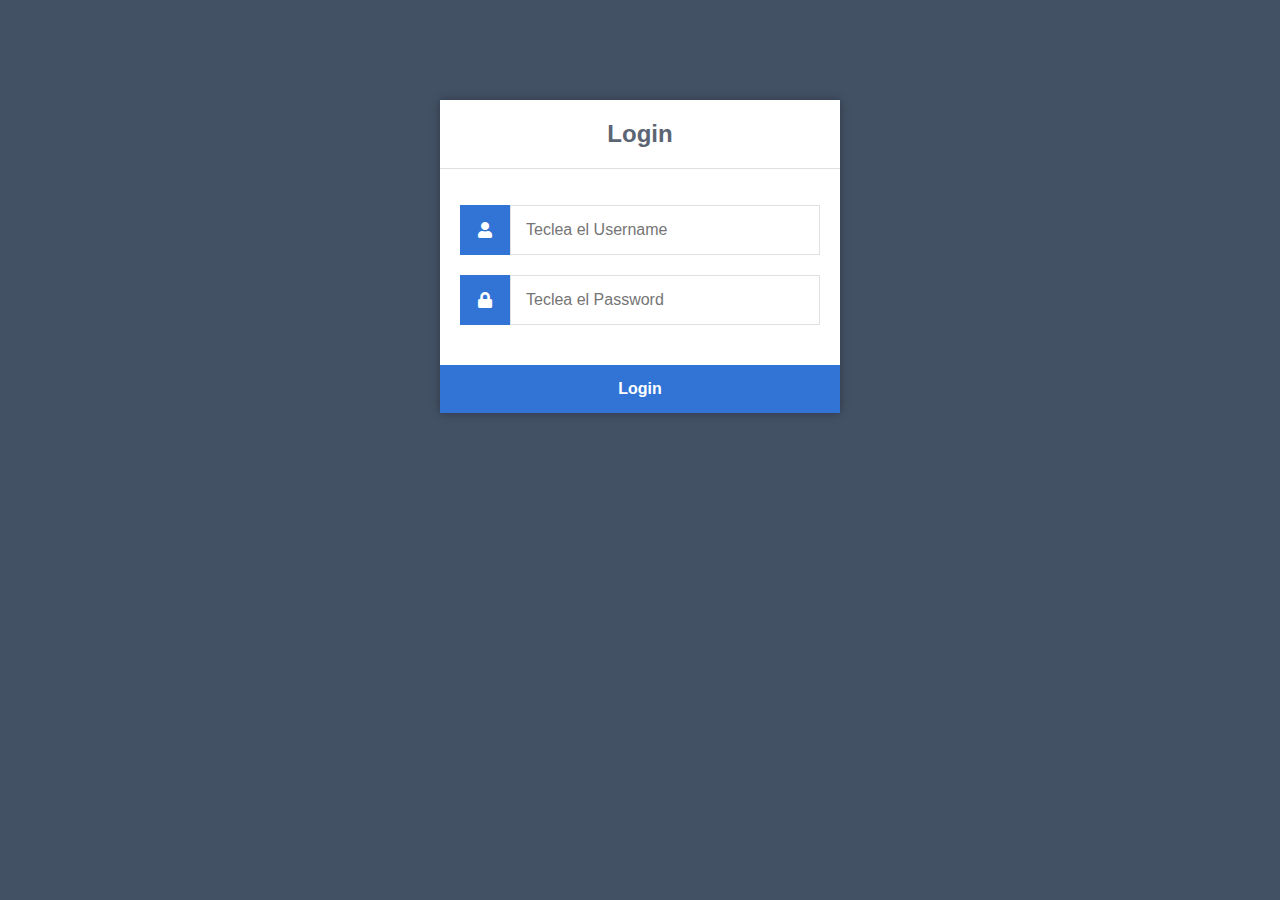
<file: Actividades Clase/PHPLogin/index.html>
<!DOCTYPE html>
<html>
	<head>
		<meta charset="utf-8">
		<title>Login</title>
		<link rel="stylesheet" href="https://use.fontawesome.com/releases/v5.7.1/css/all.css">
        <link href="style.css" rel="stylesheet" type="text/css">
	</head>
	<body>
		<div class="login">
			<h1>Login</h1>
			<form action="authenticate.php" method="post">
				<label for="username">
					<i class="fas fa-user"></i>
				</label>
				<input type="text" name="username" placeholder="Teclea el Username" id="username" required>
				<label for="password">
					<i class="fas fa-lock"></i>
				</label>
				<input type="password" name="password" placeholder="Teclea el Password" id="password" required>
				<input type="submit" value="Login">
			</form>
		</div>
	</body>
</html>
</file>
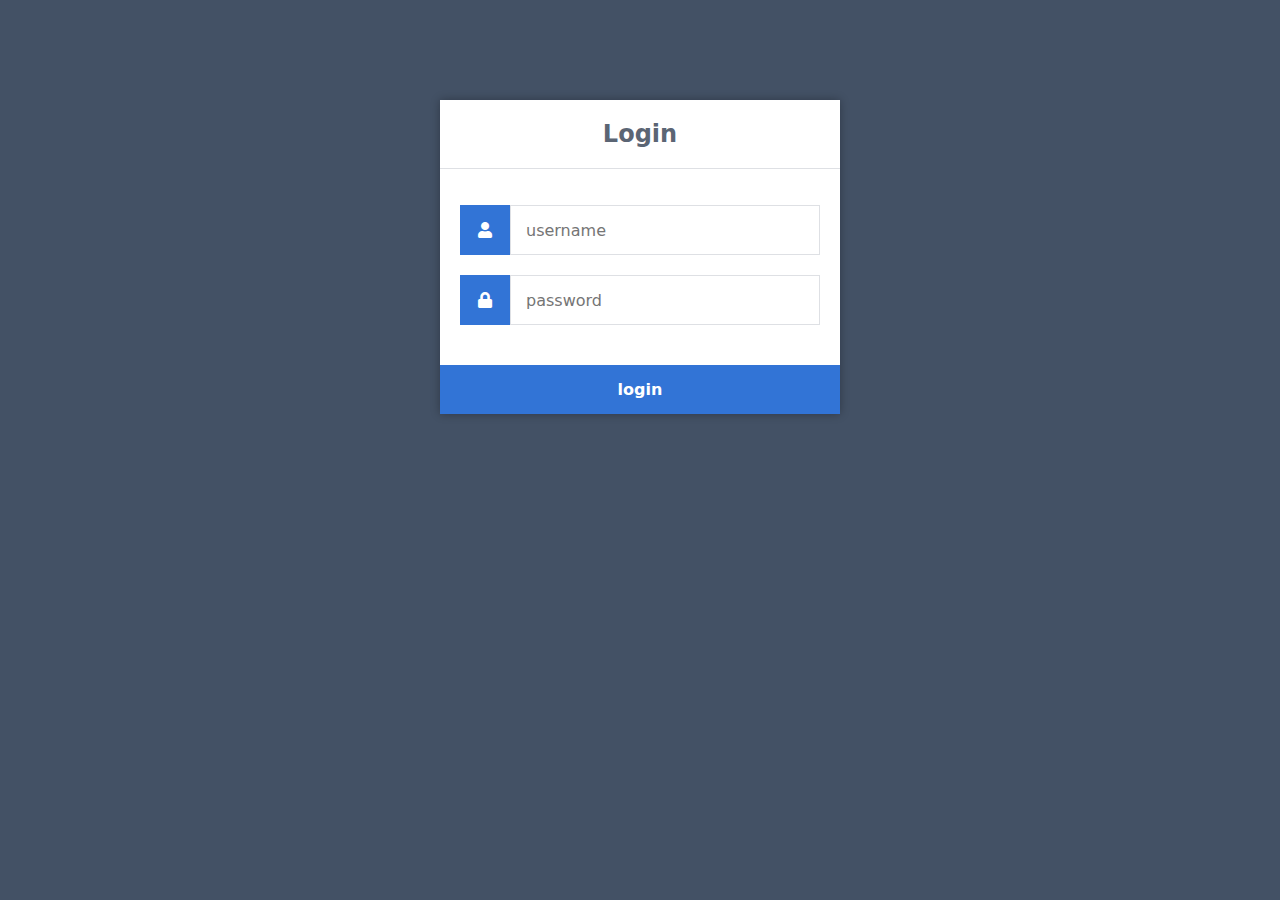
<file: Actividades Clase/Login/prubra 2.html>
<!DOCTYPE html>
<html>
<head>
    <meta charset="UTF-8">
    <title>Document</title>
    <link rel="stylesheet" href="https://use.fontawesome.com/releases/v5.7.1/css/all.css">
    <link href="style.css" rel="stylesheet" type="text/css"> 
</head>
<body>
    <div class="login"> 
        <h1>Login</h1>
         <form action="authenticate.php" method="post">
                <label for="username">
                    <i class="fas fa-user"></i>
                </label>
                <input type="text" name="username" placeholder="username" id="username" required>

                <label for="password">
                    <i class="fas fa-lock"></i>
                </label>
                <input type="password" name="password" placeholder="password" id="password" required>
                <input type="submit" value="login">
         </form>
    </div>   
</body>
</html>
</file>
<file: Actividades Clase/PHPLogin/style.css>
* {
    box-sizing: border-box;
    font-family: -apple-system, BlinkMacSystemFont, "segoe ui", roboto, oxygen, ubuntu, cantarell, "fira sans", "droid sans", "helvetica neue", Arial, sans-serif;
    font-size: 16px;
}
body {
    background-color: #435165;
}
.login {
    width: 400px;
    background-color: #ffffff;
    box-shadow: 0 0 9px 0 rgba(0, 0, 0, 0.3);
    margin: 100px auto;
}
.login h1 {
    text-align: center;
    color: #5b6574;
    font-size: 24px;
    padding: 20px 0 20px 0;
    border-bottom: 1px solid #dee0e4;
}
.login form {
    display: flex;
    flex-wrap: wrap;
    justify-content: center;
    padding-top: 20px;
}
.login form label {
    display: flex;
    justify-content: center;
    align-items: center;
    width: 50px;
    height: 50px;
    background-color: #3274d6;
    color: #ffffff;
}
.login form input[type="password"], .login form input[type="text"] {
    width: 310px;
    height: 50px;
    border: 1px solid #dee0e4;
    margin-bottom: 20px;
    padding: 0 15px;
}
.login form input[type="submit"] {
    width: 100%;
    padding: 15px;
   margin-top: 20px;
    background-color: #3274d6;
    border: 0;
    cursor: pointer;
    font-weight: bold;
    color: #ffffff;
    transition: background-color 0.2s;
}
.login form input[type="submit"]:hover {
  background-color: #2868c7;
    transition: background-color 0.2s;
}

.navtop {
	background-color: #2f3947;
	height: 60px;
	width: 100%;
	border: 0;
}
.navtop div {
	display: flex;
	margin: 0 auto;
	width: 1000px;
	height: 100%;
}
.navtop div h1, .navtop div a {
	display: inline-flex;
	align-items: center;
}
.navtop div h1 {
	flex: 1;
	font-size: 24px;
	padding: 0;
	margin: 0;
	color: #eaebed;
	font-weight: normal;
}
.navtop div a {
	padding: 0 20px;
	text-decoration: none;
	color: #c1c4c8;
	font-weight: bold;
}
.navtop div a i {
	padding: 2px 8px 0 0;
}
.navtop div a:hover {
	color: #eaebed;
}
body.loggedin {
	background-color: #f3f4f7;
}
.content {
	width: 1000px;
	margin: 0 auto;
}
.content h2 {
	margin: 0;
	padding: 25px 0;
	font-size: 22px;
	border-bottom: 1px solid #e0e0e3;
	color: #4a536e;
}
.content > p, .content > div {
	box-shadow: 0 0 5px 0 rgba(0, 0, 0, 0.1);
	margin: 25px 0;
	padding: 25px;
	background-color: #fff;
}
.content > p table td, .content > div table td {
	padding: 5px;
}
.content > p table td:first-child, .content > div table td:first-child {
	font-weight: bold;
	color: #4a536e;
	padding-right: 15px;
}
.content > div p {
	padding: 5px;
	margin: 0 0 10px 0;
}
</file>
<file: Actividades Clase/Login/style.css>
*{
    box-sizing: border-box;
    font-family: system-ui, -apple-system, BlinkMacSystemFont, 'Segoe UI', Roboto, Oxygen, Ubuntu, Cantarell, 'Open Sans', 'Helvetica Neue', sans-serif;
    font-size: 16px;
}

body{
    background-color: #435165;
}

.login {
    width: 400px;
    background-color: #ffffff;
    box-shadow:  0 0 9px 0 rgba(0,0, 0,0.3);
    margin: 100px auto;
}

.login h1 {
    text-align: center;
    color: #5b6574;
    font-size: 24px;
    padding: 20px 0 20px 0;
    border-bottom: 1px solid #dee0e4;
}

.login form {
    display: flex;
    flex-wrap: wrap;
    justify-content: center;
    padding-top: 20px;
}

.login form label {
    display: flex;
    justify-content: center;
    align-items: center;
    width: 50px;
    height: 50px;
    background-color: #3274d6;
    color: #ffffff;
}

.login form input[type="password"],
.login form input[type="text"] {
    width: 310px;
    height: 50px;
    border: 1px solid #dee0e4;
    margin-bottom: 20px;
    padding: 0 15px;
}

.login form input[type="submit"] {
    width: 100%;
    padding: 15px;
    margin-top: 20px;
    background-color: #3274d6;
    border: 0;
    cursor: pointer;
    font-weight: bold;
    color: #ffffff;
    transition: background-color 0.2s;
}

.login form input[type="submit"]:hover {
    background-color: #2868c7;
    transition: background-color 0.2s;
}
</file>
